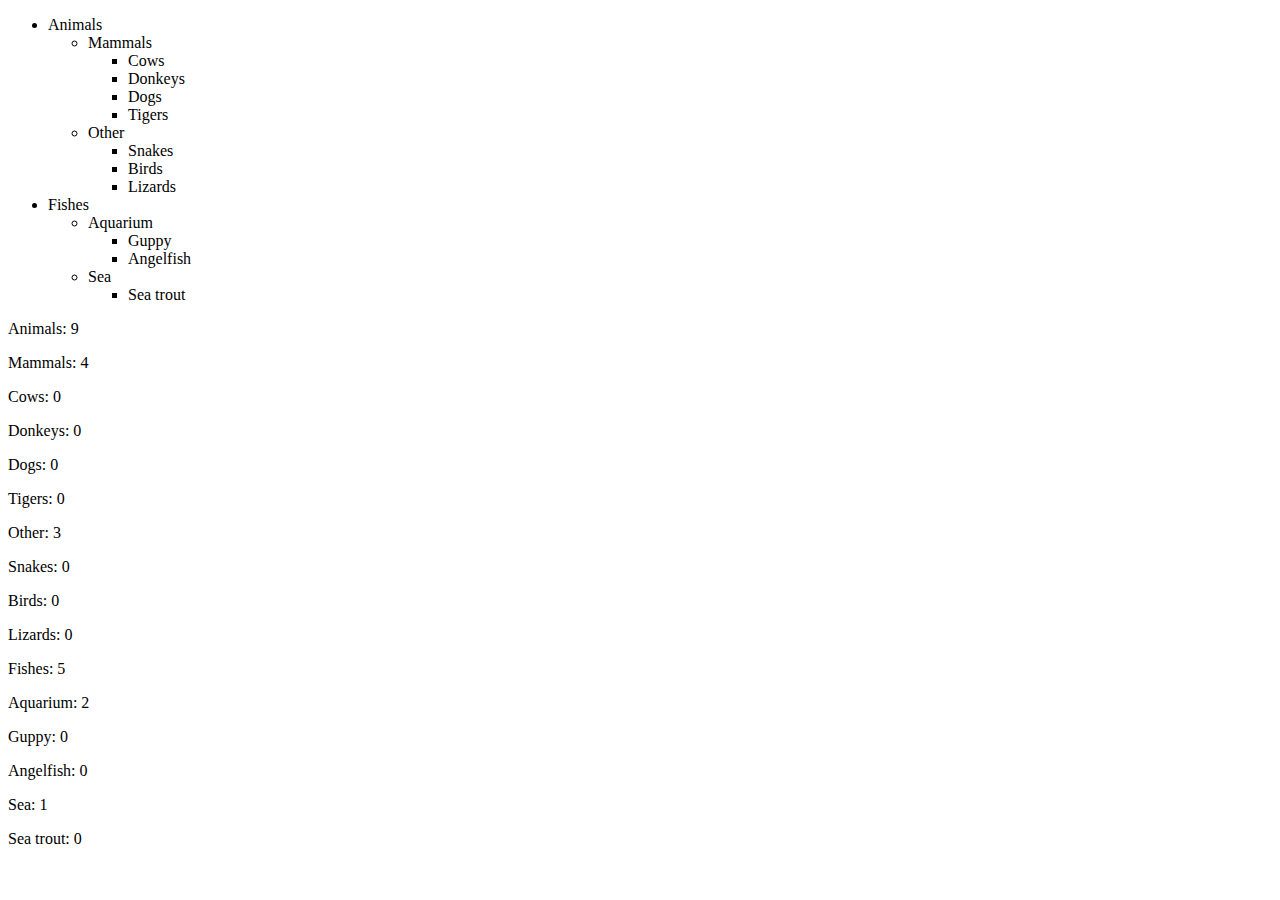
<file: index.html>
<!DOCTYPE html>
<html lang="en">
  <head>
    <meta charset="UTF-8" />
    <title>Select and count each ul items</title>
  </head>
  <body>
    <!-- <a name="list">the list</a> -->
    <!-- <ul> -->
      <!-- <li><a href="http://google.com">http://google.com</a></li> -->
      <!-- <li><a href="/tutorial">/tutorial.html</a></li> -->
      <!-- <li><a href="local/path">local/path</a></li> -->
      <!-- <li><a href="ftp://ftp.com/my.zip">ftp://ftp.com/my.zip</a></li> -->
      <!-- <li><a href="http://nodejs.org">http://nodejs.org</a></li> -->
      <!-- <li><a href="http://internal.com/test">http://internal.com/test</a></li> -->
    <!-- </ul> -->

    <!-- <script src='./basicDomNodeProperties.js'> -->
      <!-- // setting style for a single link -->
<!-- //      let link = document.querySelectorAll("[href]"); -->
<!-- // -->
<!-- //      for (let item of link) { -->
<!-- //        let attr = item.getAttribute("href"); -->
<!-- // -->
<!-- //        if (attr.includes("://") && !attr.includes("http://internal.com")) { -->
<!-- //          item.style.color = "orange"; -->
<!-- //        } -->
<!-- //      } -->

      <!-- // look for all links that have :// in href -->
      <!-- // but href doesn't start with http://internal.com -->
      <!-- // is it ninja code??? -->
      <!-- //    let selector = 'a[href*="://"]:not([href^="http://internal.com"])'; -->
      <!-- //    let links = document.querySelectorAll(selector); -->

      <!-- //links.forEach((link) => (link.style.color = "orange")); -->
    <!-- </script> -->
    <ul>
    <li>Animals
    <ul>
    <li>Mammals
    <ul>
    <li>Cows</li>
    <li>Donkeys</li>
    <li>Dogs</li>
    <li>Tigers</li>
    </ul>
    </li>
    <li>Other
    <ul>
    <li>Snakes</li>
    <li>Birds</li>
    <li>Lizards</li>
    </ul>
    </li>
    </ul>
    </li>
    <li>Fishes
    <ul>
    <li>Aquarium
    <ul>
    <li>Guppy</li>
    <li>Angelfish</li>
    </ul>
    </li>
    <li>Sea
    <ul>
    <li>Sea trout</li>
    </ul>
    </li>
    </ul>
    </li>
    </ul>
    <script src="./basicDomNodeProperties.js"></script>
  </body>
</html>
</file>
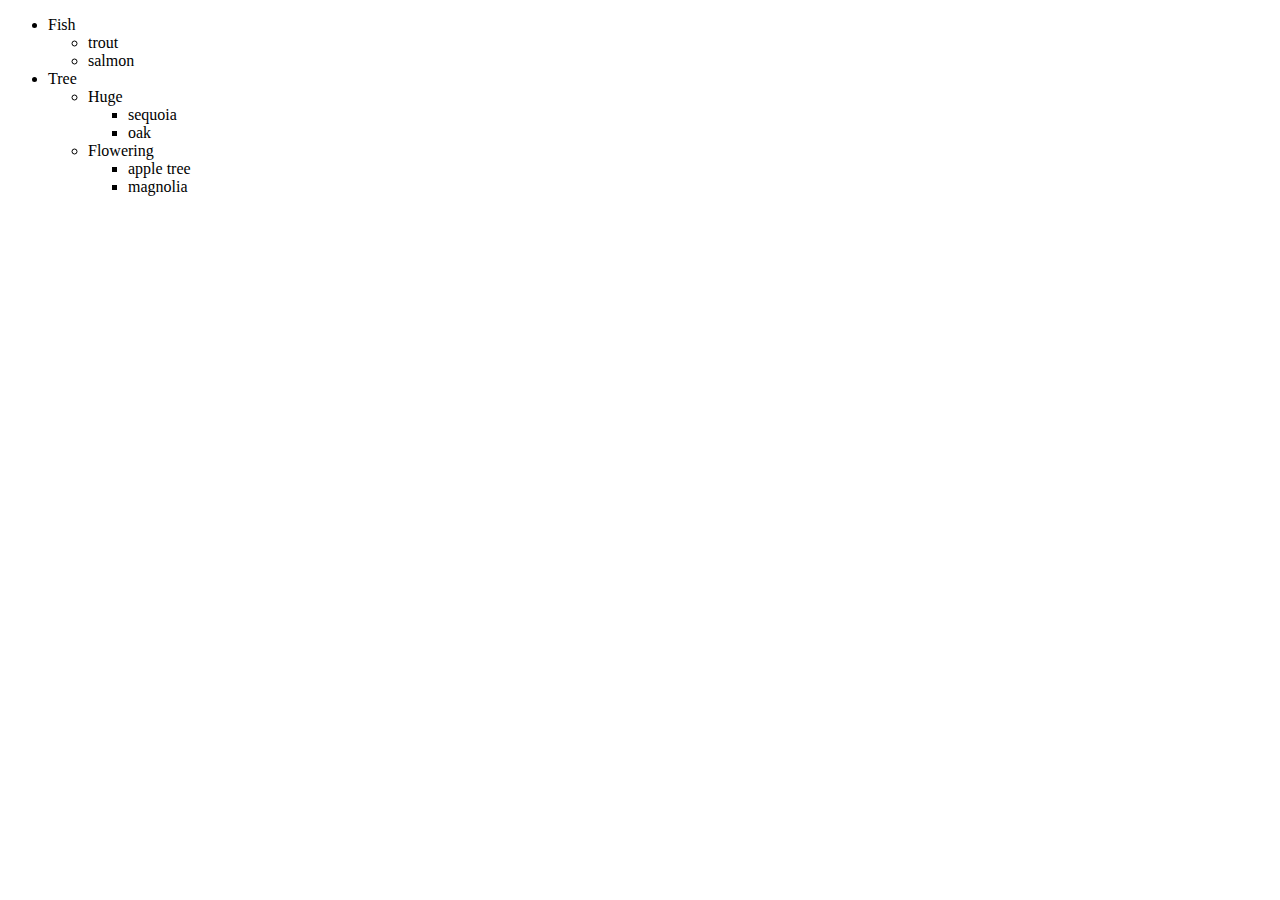
<file: DOMtasks/createTree.html>
<!DOCTYPE html>
<html lang="en">
  <head>
    <meta charset="UTF-8" />
    <title>Create a Tree</title>
  </head>
  <body>
    <div id="container"></div>
    <script>
      let data = {
        Fish: {
          trout: {},
          salmon: {},
        },

        Tree: {
          Huge: {
            sequoia: {},
            oak: {},
          },
          Flowering: {
            "apple tree": {},
            magnolia: {},
          },
        },
      };

      let container = document.getElementById("container");

      function createTree(container, obj) {
        container.innerHTML = createTreeText(obj);
      }

      function createTreeText(obj) {
        let ul;
        let li = "";
        for (let item in obj) {
          li += "<li>" + item + createTreeText(obj[item]) + "</li>";
        }

        if (li) {
          ul = "<ul>" + li + "</ul>";
        }
        return ul || "";
      }

      createTree(container, data); // creates the tree in the container
    </script>
  </body>
</html>
</file>
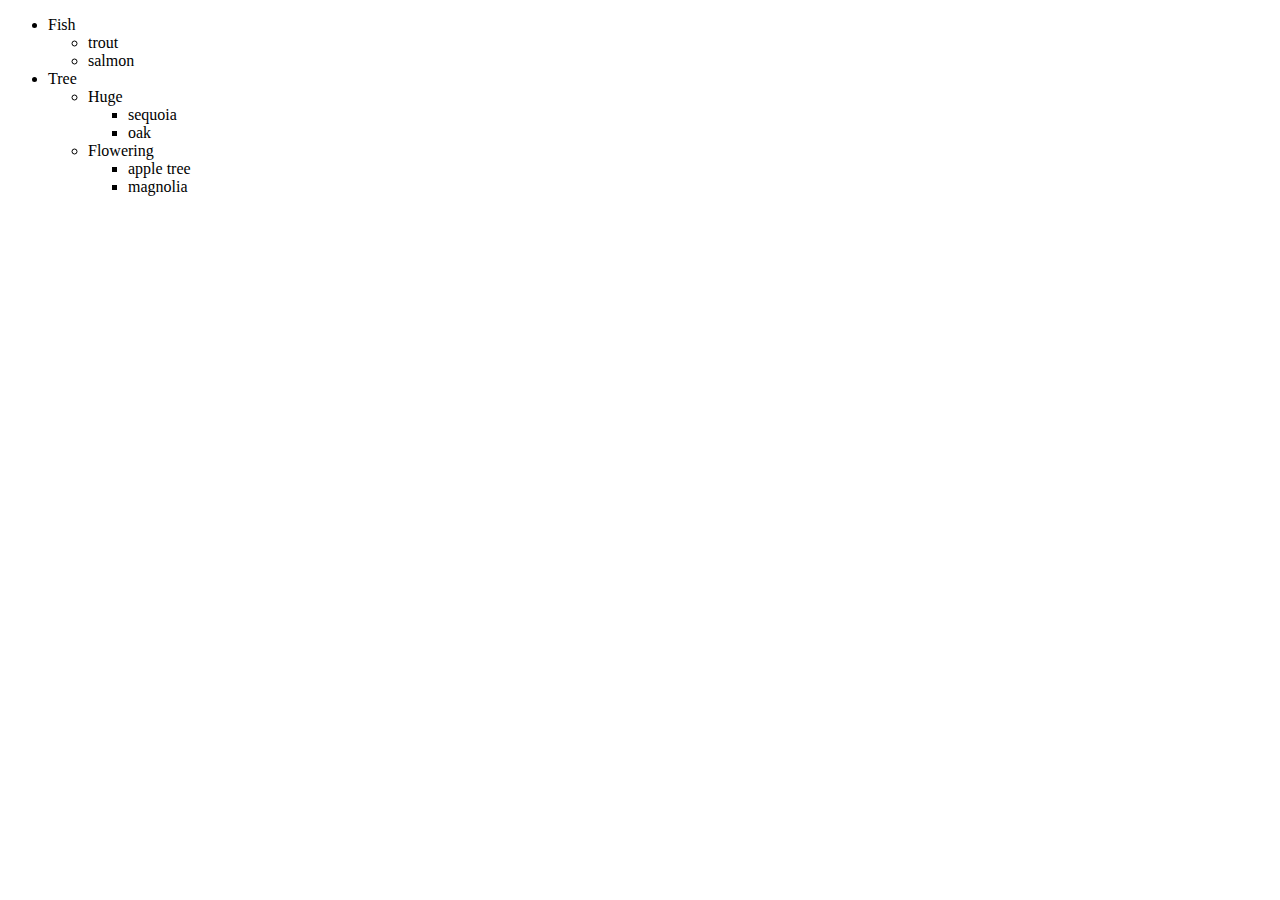
<file: DOMtasks/createTree2.html>
<!DOCTYPE html>
<html lang="en">
  <head>
    <meta charset="UTF-8" />
    <title>Create a Tree</title>
  </head>
  <body>
    <div id="container"></div>
    <script>
      let data = {
        Fish: {
          trout: {},
          salmon: {},
        },

        Tree: {
          Huge: {
            sequoia: {},
            oak: {},
          },
          Flowering: {
            "apple tree": {},
            magnolia: {},
          },
        },
      };

      let container = document.getElementById("container");

      function createTree(container, obj) {
        container.append(createTreeText(obj));
      }

      function createTreeText(obj) {
        if (!Object.keys(obj).length) return;

        let ul = document.createElement("ul");

        for (let key in obj) {
          let li = document.createElement("li");
          li.innerText = key;

          let childrenUl = createTreeText(obj[key]);
          if (childrenUl) {
            li.append(childrenUl);
          }
          ul.append(li);
        }

        return ul;
      }

      createTree(container, data); // creates the tree in the container
    </script>
  </body>
</html>
</file>
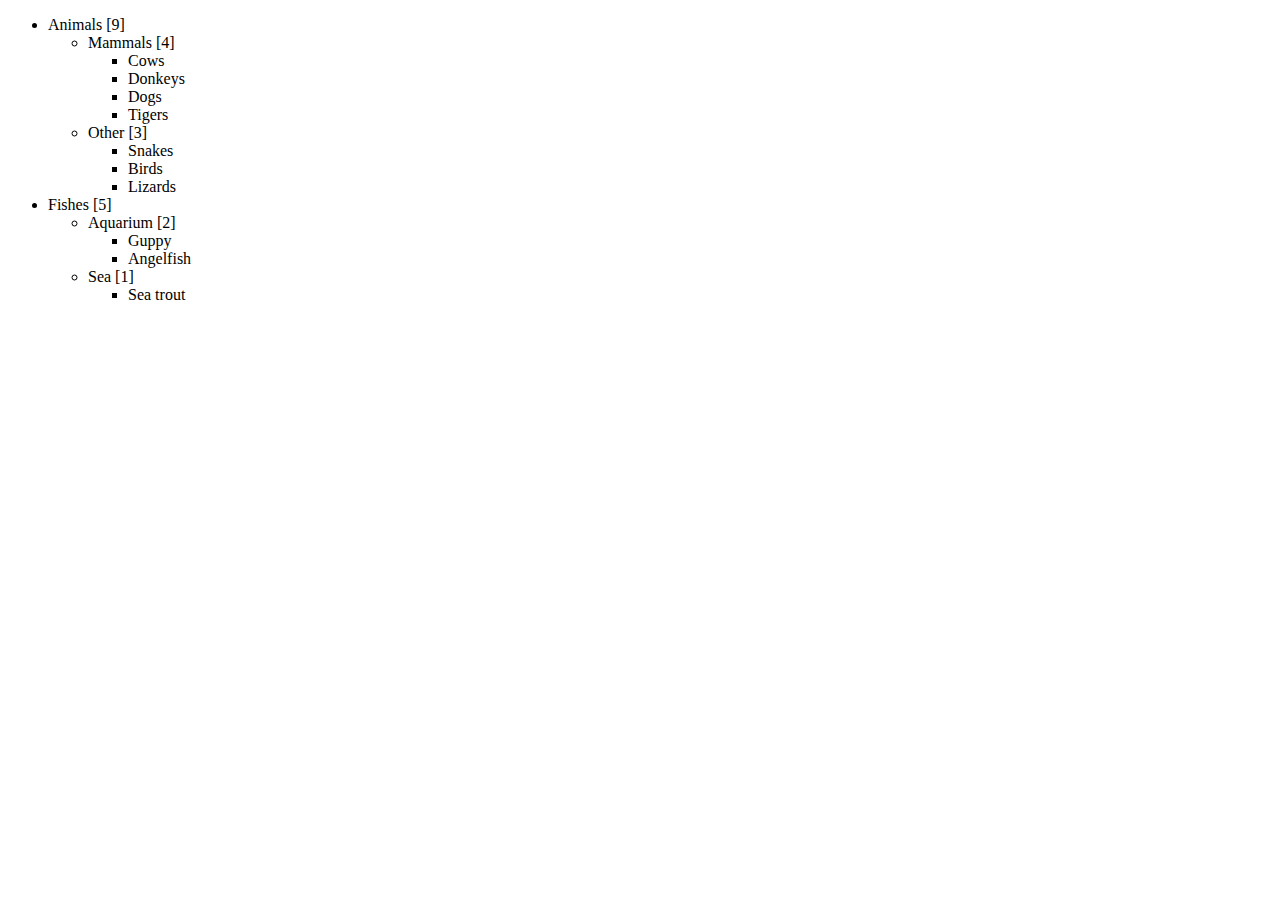
<file: DOMtasks/showDescendants.html>
<!DOCTYPE html>
<html>
  <body>
    <ul>
      <li>
        Animals
        <ul>
          <li>
            Mammals
            <ul>
              <li>Cows</li>
              <li>Donkeys</li>
              <li>Dogs</li>
              <li>Tigers</li>
            </ul>
          </li>
          <li>
            Other
            <ul>
              <li>Snakes</li>
              <li>Birds</li>
              <li>Lizards</li>
            </ul>
          </li>
        </ul>
      </li>
      <li>
        Fishes
        <ul>
          <li>
            Aquarium
            <ul>
              <li>Guppy</li>
              <li>Angelfish</li>
            </ul>
          </li>
          <li>
            Sea
            <ul>
              <li>Sea trout</li>
            </ul>
          </li>
        </ul>
      </li>
    </ul>

    <script>
      for (let li of document.querySelectorAll("li")) {
        let title = li.firstChild
        title.data = title.data.trim();

        let count = li.querySelectorAll("li").length;

        if (!count) continue;

        title.after(` [${count}]`)
      }
    </script>
  </body>
</html>
</file>
